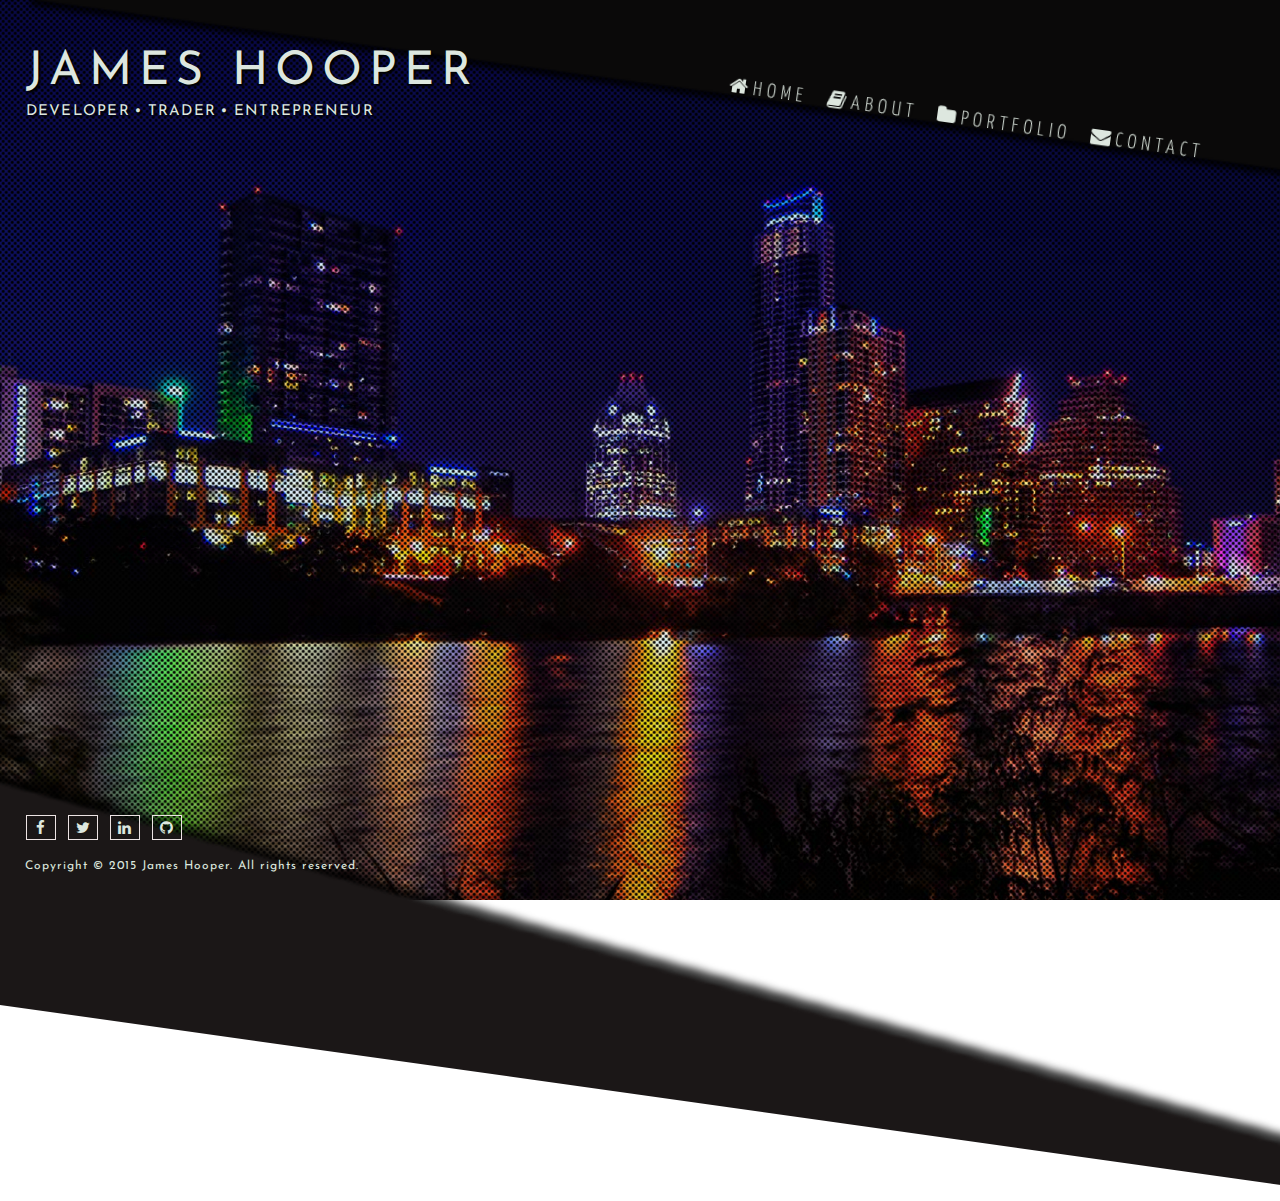
<file: index.html>
<!doctype html>
<html lang="en-us">
  <head>
    <meta charset="utf-8"/>
    <meta http-equiv="X-UA-Compatible" content="IE=edge,chrome=1"/>
    <meta name="viewport" content="width=device-width"/>
    <meta name="description" content="My name is James Hooper and this is my professional portfolio website. It includes my projects and resume that highlight my skill sets." />
    <meta name="keywords" content="web designer, website builder, web developer, austin website builder, austin web developer, small business websites, need a website" />
    <base target="_blank" />
    <title>James Hooper | Portfolio</title>
    <meta name="author" content="James Hooper">
    <link rel="shortcut icon" href="/favicon.ico" type="image/x-icon">
    <link rel="icon" href="/favicon.ico" type="image/x-icon">
    <link rel="apple-touch-icon" href="/img/icon-bookmark.png"/>
    <link rel="apple-touch-icon-precomposed" href="/img/icon-bookmark.png"/>
    <link href='http://fonts.googleapis.com/css?family=Josefin+Sans:400,600,700|Yanone+Kaffeesatz:400,300' rel='stylesheet' type='text/css'>
    <link rel="stylesheet" href="//maxcdn.bootstrapcdn.com/font-awesome/4.3.0/css/font-awesome.min.css">
   	<link rel="stylesheet" href="css/main.css" />
  </head>
  <body>
    <div class="dot-overlay"></div>
    <div class="dot-overlay darker"></div>
    <div class="dot-overlay darker next"></div>
  	<header>
      <div class="headline">
        <h1>JAMES HOOPER</h1>
        <h3 class="tagline">Developer <i class="fa fa-circle"></i> Trader <i class="fa fa-circle"></i> Entrepreneur</h3>
      </div>
  		<ul class="rotate nav">
  			<li class="roll-link"><a target="_self" title="Home"  href="#home"><i class="fa fa-home"></i>Home</a></li>
  			<li class="roll-link"><a target="_self" title="About" href="#about"><i class="fa fa-book"></i>About</a></li>
  			<li class="roll-link"><a target="_self" title="Portfolio" href="#portfolio"><i class="fa fa-folder"></i>Portfolio</a></li>
  			<li class="roll-link"><a target="_self" title="Contact" href="#contact"><i class="fa fa-envelope"></i>Contact</a></li>
  		</ul>
      <span class="toggle"><i class="fa fa-bars"></i></span>
  	</header>
    <section>
	  </section>
    <footer>
      <div class="footer-bg rotate"></div>
      <div class="footer-wrapper">
        <ul class="icons">
          <li><a href="https://www.facebook.com/james.hooper.86"><i class="fa fa-facebook"></i></a></li>
          <li><a href="https://twitter.com/unrealLiquidity"><i class="fa fa-twitter"></i></a></li>
          <li><a href="https://www.linkedin.com/in/james-hooper-a40a9522/"><i class="fa fa-linkedin"></i></a></li>
          <li><a href="https://github.com/gitJameshooper"><i class="fa fa-github"></i></a></li>
        </ul>
        <p>Copyright <span>&copy;</span> 2015 James Hooper. All rights reserved.</p>
      </div>
     </footer>
     <script type="text/javascript" data-main="js/main" src="js/require.js"></script>
  </body>
</html>
</file>
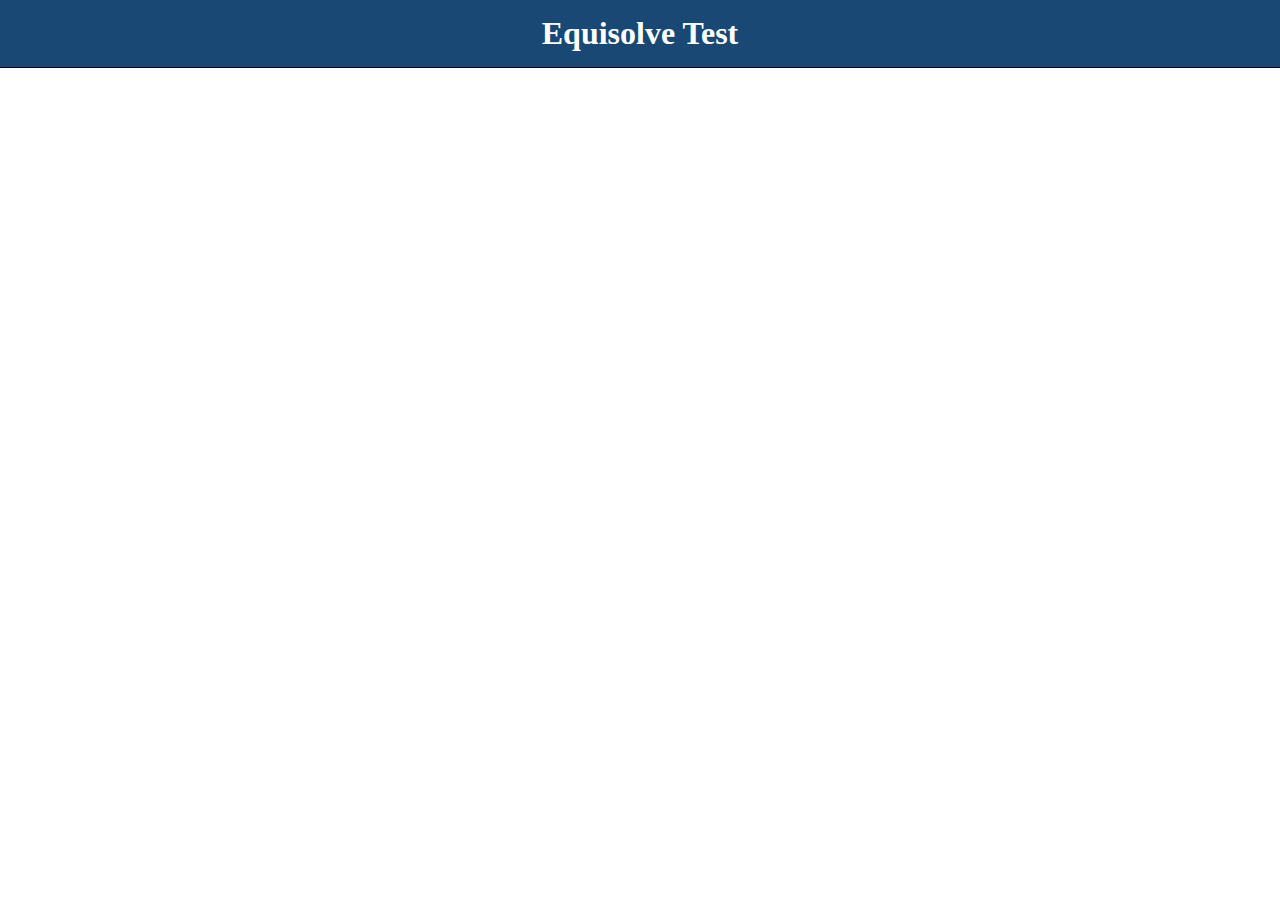
<file: equisolve/index.html>
<!doctype html>
<html lang="en-us">
  <head>
    <meta charset="utf-8"/>
    <meta http-equiv="X-UA-Compatible" content="IE=edge,chrome=1"/>
    <meta name="viewport" content="width=device-width"/>
    <meta name="description" content="My name is Jim Hooper and this is my professional portfolio website. It includes my projects and resume that highlight my skill sets." />
    <meta name="keywords" content="web designer, website builder, web developer, austin website builder, austin web developer, small business websites, need a website" />
    <base target="_blank" />
    <title>Jim Hooper | Equisolve Test</title>
    <meta name="author" content="Jim Hooper">
   	<link rel="stylesheet" href="etest.css" />
  </head>
  <body>
  	<header>
      <h1>Equisolve Test</h1>
  	</header>
    <section>
      <ul class="news-list">
      </ul>
	  </section>
    <script type="text/javascript" src="../js/jquery.js"></script>
    <script type="text/javascript" src="etest.js"></script>
  </body>
</html>
</file>
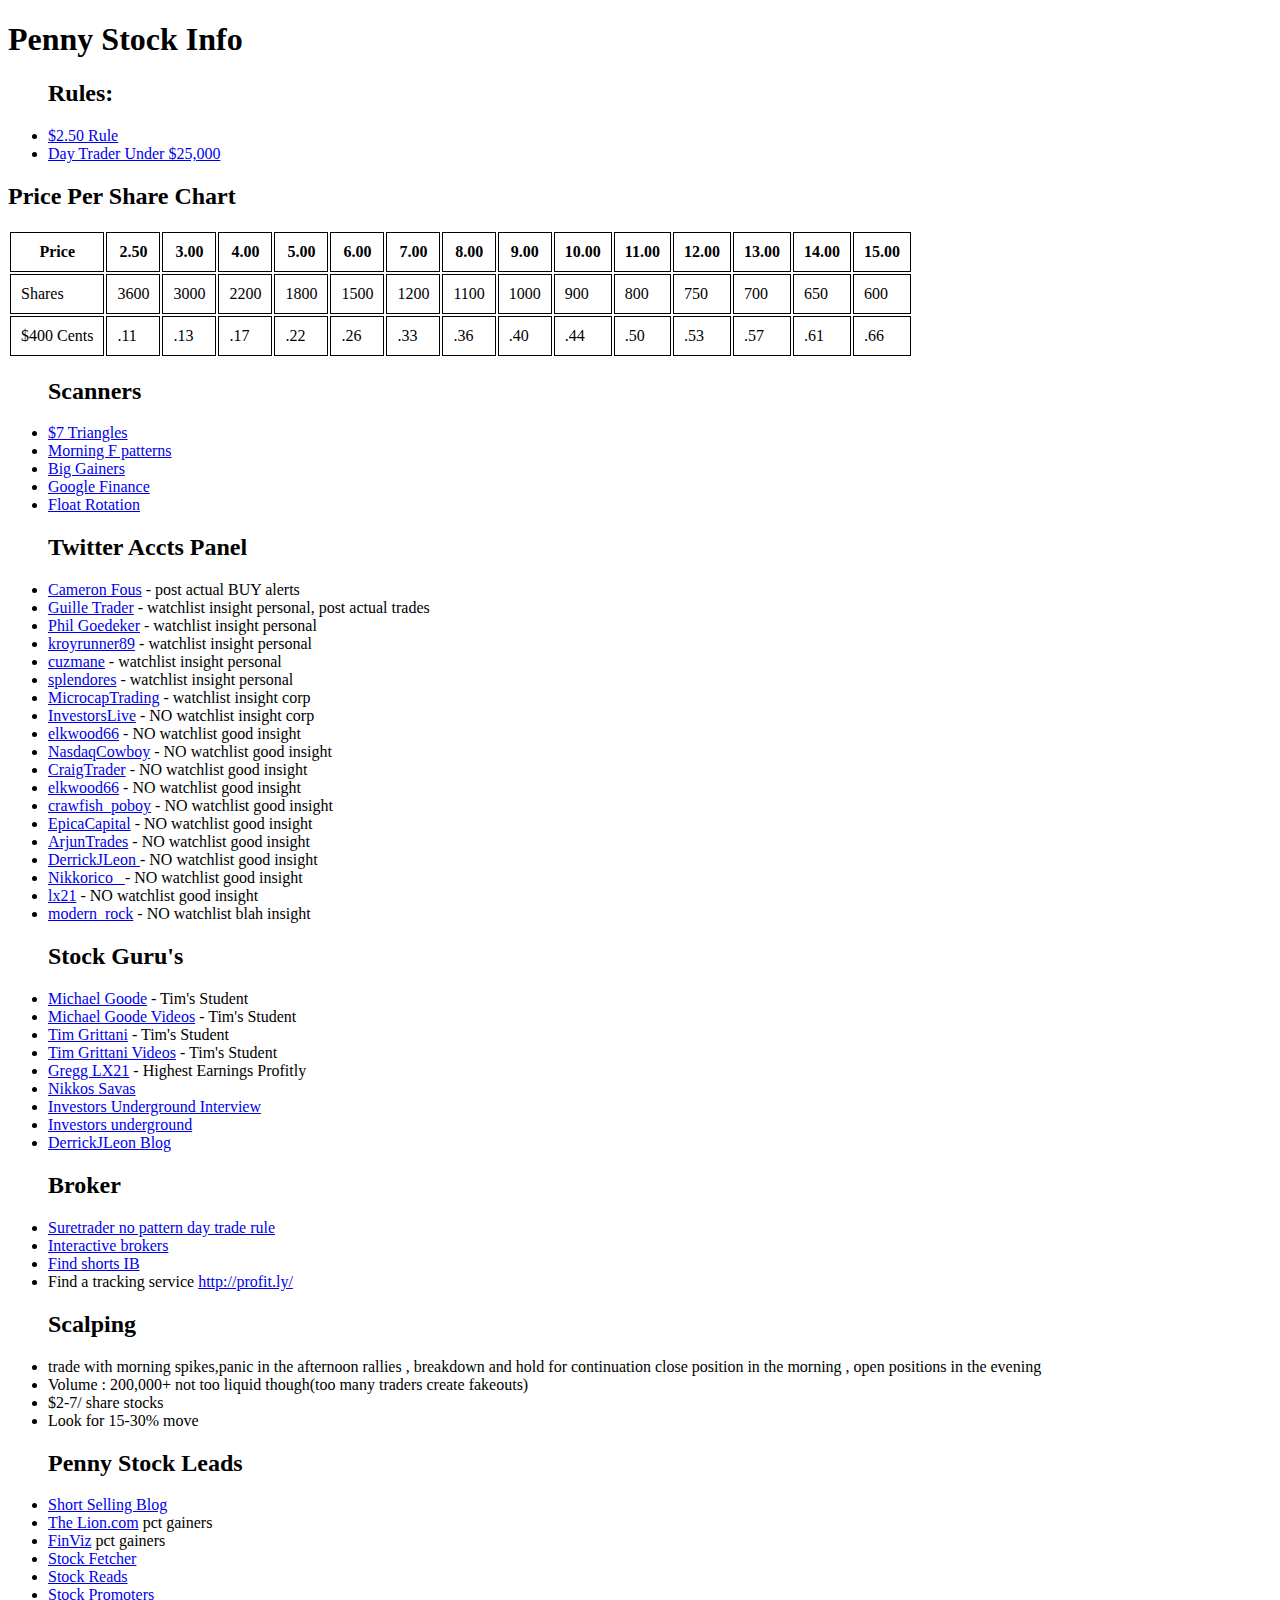
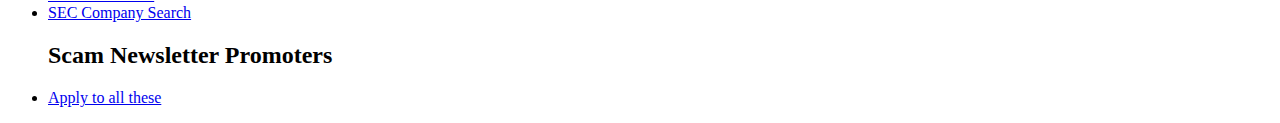
<file: js/index.html>
<!DOCTYPE html PUBLIC "-//W3C//DTD XHTML 1.0 Transitional//EN" "http://www.w3.org/TR/xhtml1/DTD/xhtml1-transitional.dtd">
<html xmlns="http://www.w3.org/1999/xhtml">
<head>
<meta http-equiv="Content-Type" content="text/html; charset=utf-8" />
<title>HUB</title>
<style type="text/css">
th, td{
	border: 1px solid #000;
	padding:10px;	
}
</style>
</head>

<body><h1>Penny Stock Info</h1>

<ul> 
<h2>Rules:</h2>
<li><a target="_blank" href="http://tradetheticker.blogspot.com/2014/02/question-what-is-250-rule.html">$2.50 Rule</a></li>
<li><a target="_blank" href="https://www.finra.org/Investors/SmartInvesting/AdvancedInvesting/DayTrading/p005906">Day Trader Under $25,000</a></li>


 
</ul>
 

<table class="tg">
<h2>Price Per Share Chart</h2>
  <tr>
    <th class="tg-031e">Price</th>
    <th class="tg-031e">2.50</th>
    <th class="tg-031e">3.00</th>
    <th class="tg-031e">4.00</th>
    <th class="tg-031e">5.00</th>
    <th class="tg-031e">6.00</th>
    <th class="tg-031e">7.00</th>
    <th class="tg-031e">8.00</th>
    <th class="tg-031e">9.00</th>
    <th class="tg-031e">10.00</th>
    <th class="tg-031e">11.00</th>
    <th class="tg-031e">12.00</th>
    <th class="tg-031e">13.00</th>
    <th class="tg-031e">14.00</th>
    <th class="tg-031e">15.00</th>
  </tr>
  <tr>
    <td class="tg-031e">Shares</td>
    <td class="tg-031e">3600</td>
    <td class="tg-031e">3000</td>
    <td class="tg-031e">2200</td>
    <td class="tg-031e">1800</td>
    <td class="tg-031e">1500</td>
    <td class="tg-031e">1200</td>
    <td class="tg-031e">1100</td>
    <td class="tg-031e">1000</td>
    <td class="tg-031e">900</td>
    <td class="tg-031e">800</td>
    <td class="tg-031e">750</td>
    <td class="tg-031e">700</td>
    <td class="tg-031e">650</td>
    <td class="tg-031e">600</td>
  </tr>
   <tr>
    <td class="tg-031e">$400 Cents</td>
    <td class="tg-031e">.11</td>
    <td class="tg-031e">.13</td>
    <td class="tg-031e">.17</td>
    <td class="tg-031e">.22</td>
    <td class="tg-031e">.26</td>
    <td class="tg-031e">.33</td>
    <td class="tg-031e">.36</td>
    <td class="tg-031e">.40</td>
    <td class="tg-031e">.44</td>
    <td class="tg-031e">.50</td>
    <td class="tg-031e">.53</td>
    <td class="tg-031e">.57</td>
    <td class="tg-031e">.61</td>
    <td class="tg-031e">.66</td>
  </tr>
</table>
<ul>
<h2>Scanners</h2>


<li><a target="_blank" href="http://finviz.com/screener.ashx?v=211&f=sh_avgvol_o200,sh_curvol_o300,sh_price_u7&ft=4&o=price">$7 Triangles</a></li>
<li><a  target="_blank" href="http://finviz.com/screener.ashx?v=111&f=sh_avgvol_o200,sh_curvol_o300,sh_price_1to10,ta_changeopen_u,ta_gap_u1&ft=4&o=-volume&r=21">Morning F patterns</a> </li>
<li><a  target="_blank" href="http://finviz.com/screener.ashx?v=111&f=sh_curvol_o100,sh_price_u15,ta_perf_d15o&ft=3&o=-change">Big Gainers</a>   </li>
 
 <li><a target="_blank" href="https://www.google.com/finance">Google Finance</a></li>
<li><a target="_blank" href="http://finance.yahoo.com/q/ks?s=">Float Rotation</a></li>
</ul>


<ul>
<h2>Twitter Accts Panel</h2>
 <li><a target="_blank" href="https://twitter.com/FousAlerts">Cameron Fous</a> -   post actual BUY alerts</li>
 <li><a target="_blank" href="https://twitter.com/1Guille1Trader">Guille Trader</a> - watchlist  insight personal, post actual trades</li>
 <li><a target="_blank" href="https://twitter.com/OzarkTrades">Phil Goedeker</a> - watchlist  insight personal</li>
 <li><a target="_blank" href="https://twitter.com/kroyrunner89">kroyrunner89</a> - watchlist  insight personal</li>
 <li><a target="_blank" href="https://twitter.com/cuzmane">cuzmane</a> - watchlist  insight personal</li>
 <li><a target="_blank" href="https://twitter.com/splendores">splendores</a> - watchlist  insight personal</li>
 <li><a target="_blank" href="https://twitter.com/MicrocapTrading">MicrocapTrading</a> - watchlist  insight corp</li>
 <li><a target="_blank" href="https://twitter.com/InvestorsLive">InvestorsLive</a> - NO watchlist  insight corp</li>
 <li><a target="_blank" href="https://twitter.com/elkwood66">elkwood66</a> - NO watchlist good insight </li>
 <li><a target="_blank" href="https://twitter.com/NasdaqCowboy">NasdaqCowboy</a> - NO watchlist good insight </li>
 <li><a target="_blank" href="https://twitter.com/CraigTrader">CraigTrader</a> - NO watchlist good insight </li>
 <li><a target="_blank" href="https://twitter.com/elkwood66">elkwood66</a> - NO watchlist good insight </li>
 <li><a target="_blank" href="https://twitter.com/crawfish_poboy">crawfish_poboy</a> - NO watchlist good insight </li>
 <li><a target="_blank" href="https://twitter.com/EpicaCapital">EpicaCapital</a> - NO watchlist good insight </li>
 <li><a target="_blank" href="https://twitter.com/ArjunTrades">ArjunTrades</a> - NO watchlist good insight </li>
 <li><a target="_blank" href="https://twitter.com/DerrickJLeon">DerrickJLeon </a> - NO watchlist good insight </li>
 <li><a target="_blank" href="https://twitter.com/Nikkorico_">Nikkorico_ </a> - NO watchlist good insight </li>
 <li><a target="_blank" href="https://twitter.com/lx21">lx21</a> - NO watchlist good insight </li>
 <li><a target="_blank" href="https://twitter.com/modern_rock">modern_rock</a> - NO watchlist blah insight </li>
 
</ul>
<ul>
<h2>Stock Guru's</h2>
<li><a target="_blank" href="http://www.goodetrades.com">Michael Goode</a> - Tim's Student</li>
<li><a target="_blank" href="https://www.youtube.com/user/reapertrades/videos">Michael Goode Videos</a> - Tim's Student</li>
<li><a target="_blank" href="http://tradetheticker.blogspot.com">Tim Grittani</a> - Tim's Student</li>
<li><a target="_blank" href="https://www.youtube.com/watch?v=NIfdc8p7oN8">Tim Grittani Videos</a> - Tim's Student</li>
<li><a target="_blank" href="http://90percenttrades.com/">Gregg LX21</a> - Highest Earnings Profitly</li>
<li><a target="_blank" href="http://nikkoricoo.blogspot.sg/2014/12/how-i-find-my-prey-scanswatchlist.html?spref=tw">Nikkos Savas</a></li>
<li><a target="_blank" href="https://www.youtube.com/watch?v=iqXRFAVaKKs">Investors Underground Interview</a> </li>
<li><a target="_blank" href="https://www.youtube.com/watch?v=q-OEaLhcVAc&index=5&list=PLHwh3-YF4ualxlb4Ct2LSLiTbkbdtlg7f">Investors underground</a> </li>
<li><a target="_blank" href="http://derricktrades.blogspot.com/">DerrickJLeon Blog</a> </li>



</ul>

 
 <ul>
<h2>Broker</h2>
  <li><a target="_blank" href="http://www.suretrader.com/">Suretrader no pattern day trade rule
</a></li>
 <li><a target="_blank" href="https://www.interactivebrokers.com/ind/en/main.php">Interactive brokers</a></li>
 <li><a target="_blank" href="https://www.interactivebrokers.com/en/?f=%2Fen%2Ftrading%2FSearchShortableStocks.php%3Fcntry%3Dusa%26amp%3Btag%3DUnited%2520States%26amp%3Bib_entity%3Dllc%26amp%3Bln%3D">Find shorts IB</a></li>
 
  <li>Find a tracking service   <a target="_blank" href="http://profit.ly/">http://profit.ly/</a></li>
</ul>
<ul>
<h2>Scalping</h2>
<li>trade with morning spikes,panic in the afternoon rallies , breakdown and hold for continuation   close position in the morning , open positions in the evening </li>
<li>Volume : 200,000+ not too liquid though(too many traders create fakeouts)</li>
<li>$2-7/ share stocks</li>
<li>Look for 15-30% move</li>
 
</ul>
 

<ul>
<h2>Penny Stock Leads</h2>

<li><a  target="_blank" href="http://shortsellingpicks.blogspot.com/">Short Selling Blog</a>   </li>
<li><a  target="_blank" href="http://www.thelion.com/bin/screener.cgi?cmd=pct_gainers">The Lion.com</a> pct gainers  </li>
<li><a  target="_blank" href="http://finviz.com/">FinViz</a>  pct gainers </li>
<li><a  target="_blank" href="http://www.stockfetcher.com/ui2/index.php">Stock Fetcher</a> </li>
<li><a  target="_blank" href="http://www.stockreads.com/">Stock Reads</a> </li>
<li><a  target="_blank" href="http://stockpromoters.com/stock-promotions-today.aspx">Stock Promoters</a> </li>

<li><a target="_blank" href="https://www.sec.gov/edgar/searchedgar/companysearch.html">SEC Company Search</a></li>
</ul>
<ul>
<h2>Scam Newsletter Promoters</h2>
<li><a target="_blank" href="http://www.timothysykes.com/2011/01/15-penny-stock-promoters-to-watch-out-for/">Apply to all these</a></li>
</ul>
</body>
</html>
</file>
<file: css/main.css>
html,body,div,span,applet,object,iframe,h1,h2,h3,h4,h5,h6,p,blockquote,pre,a,abbr,acronym,address,big,cite,code,del,dfn,em,img,ins,kbd,q,s,samp,small,strike,strong,sub,sup,tt,var,b,u,i,center,dl,dt,dd,ol,ul,li,fieldset,form,label,legend,table,caption,tbody,tfoot,thead,tr,th,td,article,aside,canvas,details,embed,figure,figcaption,footer,header,hgroup,menu,nav,output,ruby,section,summary,time,mark,audio,video,textarea{margin:0;padding:0;border:0;vertical-align:baseline;box-sizing:border-box}
/* HTML5 display-role reset for older browsers */
article,aside,details,figcaption,figure,footer,header,hgroup,menu,nav,section{display:block}

body {
    font-size: 10px;
    line-height: 1;
}
ol,
ul {
    list-style: none;
}
blockquote,
q {
    quotes: none;
}
blockquote:before,
blockquote:after,
q:before,
q:after {
    content: '';
    content: none;
}
table {
    border-collapse: collapse;
    border-spacing: 0;
}
/* Custom Css */

html{
    height: 100%;
    overflow: hidden;
}
body {
    
    color: #dde7df;
    font-family: 'Yanone Kaffeesatz', sans-serif;
    height: 100%;
    background: url('../img/austin-skyline.jpg') no-repeat;
    background-position: center;
    background-size: cover;
    overflow: hidden;
}
 
 
/* Header */

h1 {
    font-size: 4.65em;
    font-weight: 400;
    text-shadow: 2px 2px 2px #000;
    letter-spacing: 7px;
    font-family: 'Josefin Sans', sans-serif;
}
h2 {
    font-size: 4em;
    text-transform: uppercase;
    letter-spacing: 4px;
    text-shadow: 2px 2px 5px #000;
    font-family: 'Yanone Kaffeesatz', sans-serif;
    font-weight: 300;
    text-transform: capitalize;
}
h3.tagline {
    font-size: 1.5em;
    letter-spacing: 1.25px;
    margin-top: 8px;
    text-transform: uppercase;
    text-shadow: 2px 2px 2px #000;
    font-family: 'Josefin Sans', sans-serif;
    font-weight: 400;
}
h3.tagline i {
    font-size: .3em;
    position: relative;
    top: -3px;
}
a {
    color: #dde7df;
}
ul.nav {
    position: absolute;
    right: 5%;
    bottom: 40%;
    font-size: 2em;
    letter-spacing: 5px;
    text-transform: uppercase;
}
ul.nav li {
    float: left;
    display: inline-block;
    padding: 5px 8px;
    cursor: pointer;
}
ul a {
    font-family: 'Yanone Kaffeesatz', sans-serif;
    text-decoration: none;
    display: block;
    position: relative;
    padding: 0 2px;
    font-weight: 300;
}
.rotate {
    /* Safari */
    
    -webkit-transform: rotate(8deg);
    /* Firefox */
    
    -moz-transform: rotate(8deg);
    /* IE */
    
    -ms-transform: rotate(8deg);
    /* Opera */
    
    -o-transform: rotate(8deg);
    /* Internet Explorer */
    
    -ms-transform: rotate(8deg);
}
.dv ul.nav {
    display: block !important;
}
.roll-link {
    display: inline-block;
    overflow: hidden;
    -webkit-perspective: 900px;
    -moz-perspective: 900px;
    -ms-perspective: 900px;
    perspective: 900px;
    -webkit-perspective-origin: 50% 50%;
    -moz-perspective-origin: 50% 50%;
    -ms-perspective-origin: 50% 50%;
    perspective-origin: 50% 50%;
}
.roll-link a {
    display: block;
    position: relative;
    padding: 0 2px;
    text-shadow: 2px 2px 5px #000;
 
    -webkit-transition: all 400ms ease;
    -moz-transition: all 400ms ease;
    -ms-transition: all 400ms ease;
    transition: all 400ms ease;
    -webkit-transform-origin: 50% 0%;
    -moz-transform-origin: 50% 0%;
    -ms-transform-origin: 50% 0%;
    transform-origin: 50% 0%;
    -webkit-transform-style: preserve-3d;
    -moz-transform-style: preserve-3d;
    -ms-transform-style: preserve-3d;
    transform-style: preserve-3d;
}
.roll-link a:after {
     content: "[" attr(title) "]";
    display: block;
    position: absolute;
     
    left: 0;
    top: 0;
    padding: 0 2px;
    -webkit-transform-origin: 50% 0%;
    -moz-transform-origin: 50% 0%;
    -ms-transform-origin: 50% 0%;
    transform-origin: 50% 0%;
    -webkit-transform: translate3d( 0px, 0px, -20px) rotateX( 90deg);
    -moz-transform: translate3d( 0px, 0px, -20px) rotateX( 90deg);
    -ms-transform: translate3d( 0px, 0px, -20px) rotateX( 90deg);
    transform: translate3d( 0px, 0px, -20px) rotateX( 90deg);
}
 
.roll-link:hover a {
    color: #dde7df;
    -webkit-transform: translate3d( 0px, 105%, 0px) rotateX( -90deg);
    -moz-transform: translate3d( 0px, 105%, 0px) rotateX( -90deg);
    -ms-transform: translate3d( 0px, 105%, 0px) rotateX( -90deg);
    transform: translate3d( 0px, 105%, 0px) rotateX( -90deg);
}
.dv span.toggle {
    display: none;
}
header {
    position: absolute;
    z-index: 3;
    width: 100%;
    min-height: 130px;
    height: 25%;
    background: url('../img/header-bg.png') no-repeat;
    background-size: contain;
    background-position: top right;
}
.headline {
    position: absolute;
    top: 22%;
    left: 2%;
}
section {
    position: absolute;
    z-index: 3;
    width: 45%;
    right: 0;
    top: 20%;
    margin-right: 20%;
}
section p {
    letter-spacing: 1px;
    line-height: 1.3;
    font-size: 1.8em;
    text-shadow: 2px 2px 5px #000;
    font-family: 'Josefin Sans', sans-serif;
}
article{
    overflow: hidden;
}
.wrapper {
    margin-top: 5%;
    overflow: hidden;
}
/* Footer */

footer .footer-bg{
    position: absolute;
    height: 275px;
    width: 115%;
    background: url('../img/footer-bg.png') no-repeat;
    background-position: center;
    background-size: cover;
    z-index: 3;
    left: -50px;
    bottom: -200px;
}
 
footer .footer-wrapper {

    position: absolute;
    bottom: 2%;
    left: 2%;
    margin-left: -5px;
    z-index: 3;
}
footer p {
    font-size: 1.2em;
    color: #dde7df;
    font-family: 'Josefin Sans', sans-serif;
    letter-spacing: 1px;
    margin: 20px 0 10px 4px;
}
footer ul.icons {
    font-size: 1.2em;
    width: 300px;
}
footer ul.icons li {
    display: inline-block;
    margin: 0 5px;
    border: 1px solid #ede4e4;
    width: 30px;
}
footer ul a {
    text-decoration: none;
    display: block;
    position: relative;
    width: auto;
    padding: 0;
    font-size: 1.25em;
}
footer ul a i.fa {
    vertical-align: middle;
    display: block;
    color: #dde7df;
    padding: 4px;
    text-align: center;
    width: 100%;
    -webkit-transition: all 1s ease;
    /* For Safari 3.1 to 6.0 */
    
    transition: all 1s ease;
}
.no-touch footer ul a i.fa-facebook:hover {
    background: #dde7df;
    color: #0a0909;
}
.no-touch footer ul a i.fa-twitter:hover {
    color: #0a0909;
    background: #dde7df;
}
.no-touch footer ul a i.fa-linkedin:hover {
    color: #0a0909;
    background: #dde7df;
}
.no-touch footer ul a i.fa-github:hover {
    color: #0a0909;
    background: #dde7df;
}
 

 
 
.dot-overlay {
    display: block;
    width: 100%;
    height: 100%;
    background: url('../img/dot.png') repeat;
    position: absolute;
    z-index: 1;
}
.dot-overlay.darker {
    display: none;
    background-position: 0px -2px;
}
.dot-overlay.darker.next {
    background-position: 2px -2px;
}
 
/* About */

.my-pic {
    width: 30%;
    float: left;
    margin-right: 20px;
    max-width: 150px;   
}
/* Portfolio  */

.getModal, .resume-btn{
    font-size: 1.4em;
    background: #0a0909;
    text-decoration: none;
    cursor: pointer;
    color: #dde7df;
    font-family: 'Josefin Sans', sans-serif;
    border: none;
    padding: 10px 20px;
    text-transform: uppercase;
    letter-spacing: 2px;
    margin: 15px 0 0;
    outline: none;
    box-shadow: 2px 2px 5px #000;
    -webkit-transition: all 1s ease;
    transition: all 1s ease;
    float: right;
}
.getModal:hover , .resume-btn:hover, .email-btn:hover {
    background: #111;
}
/* Contact */

.info-box {
    float: left;
    width: 50%;
}
section #contact-page h4 {
    font-size: 2em;
    margin-bottom: 7px;
    text-shadow: 2px 2px 5px #000;
    letter-spacing: 3px;
}
section #contact-page p {
    letter-spacing: 2px;
    line-height: 1.3;
    font-size: 1.8em;
    text-shadow: 2px 2px 5px #000;
    font-family: 'Josefin Sans', sans-serif;
}
section .info-box p {
    font-size: 1.5em;
    margin-bottom: 20px;
}
#contact-form {
    float: left;
    width: 50%;
}
form input[type="text"],
form textarea {
    resize: none;
    background: #000 !important;
    border: none !important;
    color: #dde7df;
    padding: 5px;
    margin-bottom: 15px;
    box-shadow: 2px 2px 5px #000;
    font-family: 'Josefin Sans', sans-serif;
    letter-spacing: 1px;
    font-size: 1.4em;
    min-width: 50%;
    overflow: hidden;
}
form input[type="text"]:focus,
form textarea:focus {
    outline: 1px solid #0a0909;
}
form textarea {
    width: 100%;
    height: 100px;
}
input:-webkit-autofill,
textarea:-webkit-autofill,
select:-webkit-autofill {
    background: #333 !important;
    background-color: #333 !important;
    border: none !important;
}
input[type="text"] {
    float: left;
    clear: both;
}
textarea {
    float: left;
}
.email-msg {
    display: none;
    position: absolute;
    background: #0a0909;
    text-align: center;
    padding: 15px;
    border: 2px solid #dde7df;
    color: #dde7df;
}

.email-btn {
    clear: both;
    display: block;
    float: right;
    background: #0a0909;
    cursor: pointer;
    color: #dde7df;
    font-family: 'Josefin Sans', sans-serif;
    border: none;
    padding: 10px 20px;
    text-transform: uppercase;
    letter-spacing: 2px;
    margin: 15px 0 0;
    outline: none;
    box-shadow: 2px 2px 5px #000;
    -webkit-transition: all 1s ease;
    transition: all 1s ease;
}
 

/* Modal */

#modal {
    position: fixed;
    top: 0;
    bottom: 0;
    left: 0;
    right: 0;
    background: rgba(0, 0, 0, 0.8);
    z-index: 10;
    font-size: 2em;
    display: none;
}
.close-modal {
    font-size: 2em;
    position: absolute;
    right: 25px;
    top: 25px;
    cursor: pointer;
    z-index: 1;
}
#cylinder-container {
    position: relative;
    height: 100%;
    transform: translateZ(1000px);
    -webkit-transform: translateZ(1000px);
    overflow: hidden;
}
#cylinder-wrapper {
    padding-top: 5%;
    width: 700px;
    height: 400px;
    margin: auto;
}
#surface {
    margin: auto;
    width: 100%;
    height: 100%;
    transform-style: preserve-3d;
    -webkit-transform-style: preserve-3d;
}
.card {
    position: absolute;
    background: #000;
    opacity: .85;
    /* Fix jagged edges in firefox */
    
    outline: 1px solid transparent;
    -webkit-transition: all 500ms ease;
    transition: all 500ms ease;
}
.card:hover {
    opacity: 1;
    -webkit-box-shadow:  1px 1px 2px rgba(241,241,241,1),-1px 1px 2px rgba(241,241,241,1),1px -1px 2px rgba(241,241,241,1),-1px -1px 2px rgba(241,241,241,1);
    box-shadow: 1px 1px 2px rgba(241,241,241,1),-1px 1px 2px rgba(241,241,241,1),1px -1px 2px rgba(241,241,241,1),-1px -1px 2px rgba(241,241,241,1);
}
.card img {
    width: 100%;
    height: 100%;
    -moz-transform: scaleX(-1);
    -o-transform: scaleX(-1);
    -webkit-transform: scaleX(-1);
    -ms-transform: scaleX(-1);
    transform: scaleX(-1);
    -ms-filter: "FlipH";
    filter: FlipH;
}

/* Tablet View */

@media screen and (max-width: 1024px) {
    
    body {
        font-size: 10px;
    }
    .dot-overlay {
        display: block;
    }
     
    header {
        position: fixed;
        z-index: 4;
        width: 100%;
        height: 70px;
        min-height: 0;
        box-shadow: 0px 5px 10px #000;
        background: url('../img/gray-bg.png') repeat;
    }
    .headline {
        position: absolute;
        top: 10px;
        left: 15px;
    }
    header h1 {
	  font-size: 3.25em;
	  font-weight: 400;
	  letter-spacing: 6px;
	}
    h2 {
        font-size: 3.5em;
    }
    h3.tagline {
	  font-size: 1.075em;
	  letter-spacing: 1px;
	  margin-top: 6px;
	}
    span.toggle {
        font-size: 3.5em;
        position: absolute;
        right: 15px;
        top: 10px;
        display: block;
        padding: 8px;
        cursor: pointer;
    }
    .roll-link {
        display: inline-block;
        overflow: hidden;
        -webkit-perspective: 0px;
        -moz-perspective: 0px;
        -ms-perspective: 0px;
        perspective: 0px;
        -webkit-perspective-origin: 0% 0%;
        -moz-perspective-origin: 0% 0%;
        -ms-perspective-origin: 0% 0%;
        perspective-origin: 0% 0%;
    }
    .roll-link a {
        display: block;
        position: relative;
        padding: 12px 10px;
        text-shadow: 2px 2px 5px #000;
        -webkit-transition: none;
        -moz-transition: none;
        -ms-transition: none;
        transition: none;
        -webkit-transform-origin: 50% 50% 0%;
        -moz-transform-origin: 50% 50% 0%;
        -ms-transform-origin: 50% 50% 0%;
        transform-origin: 50% 50% 0%;
        -webkit-transform-style: flat;
        -moz-transform-style: flat;
        -ms-transform-style: flat;
        transform-style: flat;
    }
    .roll-link a:after {
        content: "";
        display: none;
        position: absolute;
        left: 0;
        top: 0;
        padding: 0 2px;
        -webkit-transform-origin: 50% 50% 0%;
        -moz-transform-origin: 50% 50% 0%;
        -ms-transform-origin: 50% 50% 0%;
        transform-origin: 50% 50% 0%;
        -webkit-transform: none;
        -moz-transform: none;
        -ms-transform: none;
        transform: none;
    }
    .roll-link:hover a {
        -webkit-transform: none;
        -moz-transform: none;
        -ms-transform: none;
        transform: none;
    }
    .rotate {
        -webkit-transform: none;
        -moz-transform: none;
        -ms-transform: none;
        -o-transform: none;
        -ms-transform: none;
    }
    ul.nav {
        display: none;
        position: relative;
        right: 0;
        bottom: 0;
        width: 100%;
        font-size: 2em;
        letter-spacing: 5px;
        text-transform: uppercase;
        background: #333;
        top: 70px;
        border-bottom: 3px solid #191616;
        box-shadow: inset 0px 5px 10px #000;
        padding-top: 10px;
    }
    ul.nav li {
        float: none;
        display: inline-block;
        padding: 0;
        width: 100%;
    }
    section {
        position: relative;
        z-index: 3;
        width: 100%;
        right: 0;
        top: 70px;
        margin: 0;
        padding: 20px 5% 170px;
        overflow: auto;
        height: 100%;
        margin: 0 auto;
    }
    section .push{
        display: block;
        clear: both;
        height: 75px;
    }
    #modal {
        overflow: hidden;
    }
     
    footer {
        display: block;
        position: absolute;
        bottom: 0;
        z-index: 3;
        width: 100%;
        background: url('../img/gray-bg.png') repeat;
        height: 70px;
        box-shadow: 0px -5px 10px #000;
        overflow: hidden;
    }
    footer .footer-bg{
        display: none;
    }
    
    footer .footer-wrapper {
        position: absolute;
        bottom: 0px;
        left: 15px;
        margin-left: -5px;
    }
    footer ul.icons {
        font-size: 1em;
        width: 300px;
    }
    footer ul.icons li {
        display: inline-block;
        margin: 0 10px;
        width: 30px;
    }
    footer ul.icons li:first-child {
      margin: 0 10px 0 5px;
    }
    footer p {
        font-size: 1.2em;
        color: #dde7df;
        font-family: 'Josefin Sans', sans-serif;
        letter-spacing: 1px;
        margin: 10px 0 10px 4px;
    }
    .email-msg {
        width: 320px;
        left: 50%;
        margin-left: -160px;
    }
    /* Portfolio */
    
    ul.mobile-project {
        width: 100%;
        padding: 75px 7% 5%;
        overflow-x: hidden;
        overflow-y: scroll;
        height: 100%;
    }
    ul.mobile-project li {
        float: left;
        width: 45%;
        margin: 2.5%;
    }
    ul.mobile-project img {
        width: 100%;
    }
	 
}
/* Mobile View */

@media screen and (max-width: 767px) {
     section{
        font-size: 9px;
     }
      
}
@media screen and (max-width: 500px) {
    .my-pic {
        width: 30%;
        float: none;
        margin-right: 20px;
        min-width: 100px;
        margin: 0 auto;
        display: block;
    }
    #contact-form {
        display: none;
    }
    .info-box {
	  width: 100%;
	}
     
}
@media screen and (max-width: 400px) {
   
    header {
      height: 60px;
    }
    header h1 {
      font-size: 2.25em;
      letter-spacing: 6px;
    }
    h3.tagline {
      font-size: .77em;
      letter-spacing: 1px;
      margin-top: 8px;
    }
    span.toggle {
      font-size: 3em;
      position: absolute;
      right: 15px;
      top: 7px;
      display: block;
      padding: 8px;
      cursor: pointer;
    }
    ul.nav {
      top: 60px;
      font-size: 16px;
    }
    section{
        font-size: 8px;
        margin: 0 auto -60px;

    }
    footer ul.icons {
      font-size: 1em;
      width: auto;
      text-align: center;
    }
    footer .footer-wrapper {
      position: relative;
      top: 15px;
      left: 0;
      margin-left: 0px;
      bottom: 0;
    }
    footer p {
        margin-top: 10px;
        font-size: 1em;
        text-align: center;
    }
}
</file>
<file: equisolve/etest.css>
html,body,div,span,applet,object,iframe,h1,h2,h3,h4,h5,h6,p,blockquote,pre,a,abbr,acronym,address,big,cite,code,del,dfn,em,img,ins,kbd,q,s,samp,small,strike,strong,sub,sup,tt,var,b,u,i,center,dl,dt,dd,ol,ul,li,fieldset,form,label,legend,table,caption,tbody,tfoot,thead,tr,th,td,article,aside,canvas,details,embed,figure,figcaption,footer,header,hgroup,menu,nav,output,ruby,section,summary,time,mark,audio,video,textarea{margin:0;padding:0;border:0;vertical-align:baseline;box-sizing:border-box}
article,aside,details,figcaption,figure,footer,header,hgroup,menu,nav,section{display:block}

body{
	margin: 0;
	padding:0;
}

h1{
	text-align: center;
	padding: 15px 0;
	border-bottom: 1px solid #000;
	background: #194874;
	color: #fff;
}
section ul{
	margin: 0 auto;
	overflow: hidden;
  	height: 300px;
  	max-width: 1000px;
  	overflow-y: scroll;
}
li{
	padding: 0;
  	margin: 0;
  	list-style: none;
}

section ul .date{
	float: left;
}
section ul .title{
	display: block;
  	padding-left: 150px;
}
</file>
